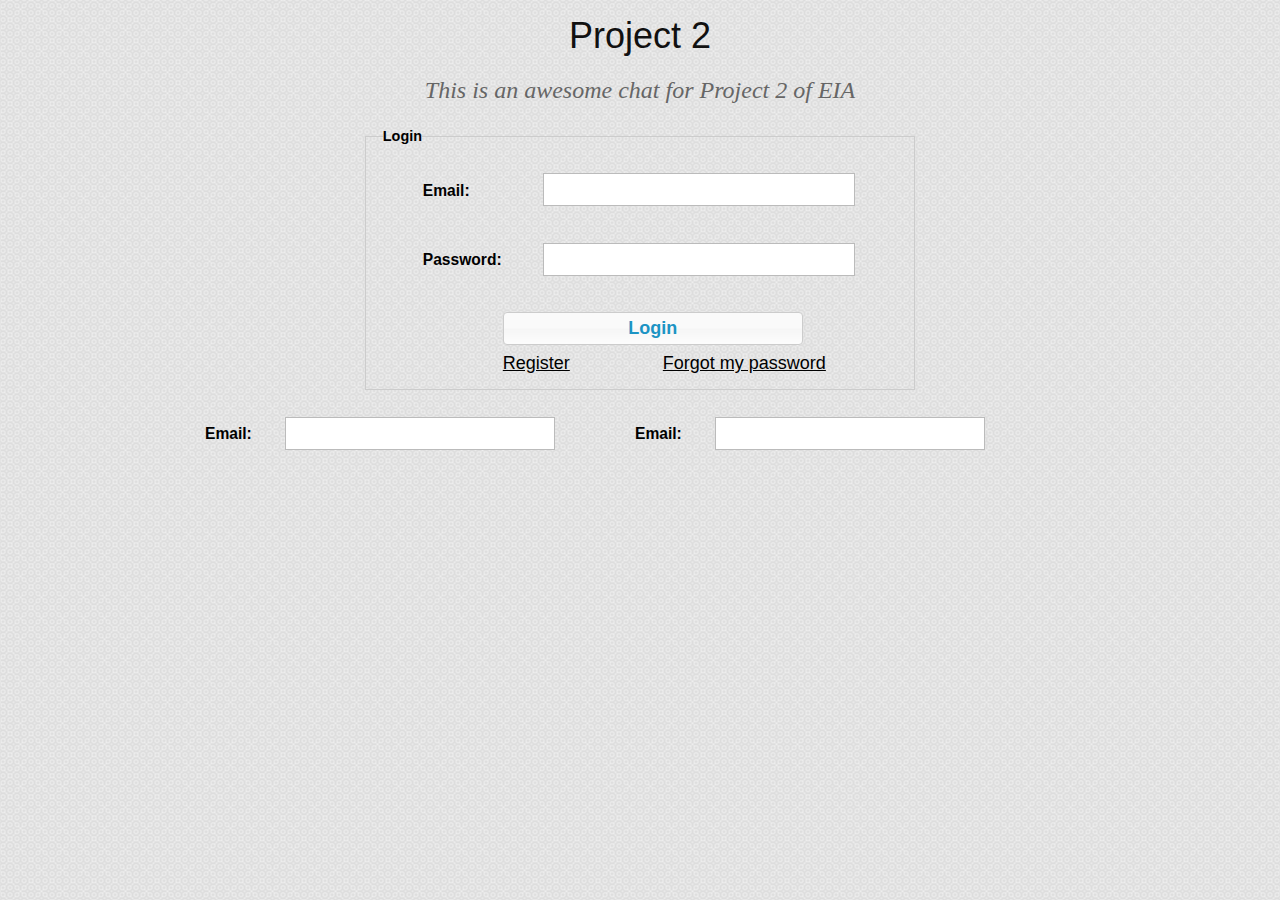
<file: WebContent/index.html>
<!DOCTYPE html PUBLIC "-//W3C//DTD HTML 4.01 Transitional//EN" "http://www.w3.org/TR/html4/loose.dtd">
<html>
<head>
	<meta http-equiv="Content-Type" content="text/html; charset=ISO-8859-1">
	
	<link rel="stylesheet" type="text/css" href="css/jquery-ui-1.10.3.custom.min.css">
	<!-- Framework CSS -->
    <link rel="stylesheet" href="css/blueprint/screen.css" type="text/css" media="screen, projection">
    <link rel="stylesheet" href="css/blueprint/print.css" type="text/css" media="print">
    <!--[if lt IE 8]><link rel="stylesheet" href="css/blueprint/ie.css" type="text/css" media="screen, projection"><![endif]-->
    
    <!-- Import fancy-type plugin for the sample page. -->
    <link rel="stylesheet" href="css/blueprint/fancy-type/screen.css" type="text/css" media="screen, projection">
    
	<link rel="stylesheet" type="text/css" href="css/bubbles.css">
	<link rel="stylesheet" type="text/css" href="css/core.css">
	
	
	<script type="text/JavaScript" src="js/jquery/jquery.js"></script>
	<script type="text/JavaScript" src="js/jquery/jquery-ui-1.10.3.custom.min.js"></script>
	<script type="text/JavaScript" src="js/jquery/jquery.validate.min.js"></script>
	<script type="text/JavaScript" src="js/jquery/additional-methods.min.js"></script>
	<script type="text/JavaScript" src="js/utils.js"></script>
	<script type="text/JavaScript" src="js/javascript.js"></script>
	<script type="text/JavaScript" src="js/chat.js"></script>
	<title>Project 2 - Chat groups</title>
</head>
<body class="ui-widget-content">
	<div class="container">
		<div class="prepend-top center-text span-24 last">
			<h1>Project 2</h1>
			<h2 class="alt">This is an awesome chat for Project 2 of EIA</h2>
		</div>
		<div id="content_login" class="prepend-5 span-14 last">
			<form id="frmLogin" class="cmxform">
				<fieldset>
					<legend>Login</legend>
					<div class="push-1 span-12 last">
						<label for="txtEmail" class="span-3 large">Email:</label>
						<input type="text" id="txtEmail" name="txtEmail" class="title" title="Please enter your email address" size="30" />
					</div>
					<div class="push-1 span-12 last">
						<label for="txtEmail" class="span-3 large">Password:</label>
						<input type="password" id="txtPassword" name="txtPassword" class="title" title="Please enter your password" size="30"/>
					</div>
					
					<ul class="error hide push-1 span-11 last" id="error"></ul>
					
					<div class="prepend-3 span-10 last">
						<input type="submit" id="btn_login" name="btn_login" value="Login" class="title" />
					</div>
					
					<div class="span-13 last">
						<h3 class="prepend-3 span-4" id="lnk_register"><a href="javascript:void(0)">Register</a></h3>
						<h3 class="span-5 last" id="lnk_reminder"><a href="javascript:void(0)">Forgot my password</a></h3>
					</div>
				</fieldset>
			</form>
		</div>
		
		<div id="content_register">
			<form id="frm_register" class="cmxform">
				<div class="prepend-1 span-10 last">
					<label for="txt_register" class="span-2 large">Email:</label>
					<input type="text" id="txt_register" name="txt_register" class="title span-7" 
					title="Please enter your email address" size="30" />
				</div>
				
				<ul class="error hide push-1 span-8 last" id="error"></ul>
			</form>
		</div>
		
		<div id="content_reminder">
			<form id="frm_reminder" class="cmxform">
				<div class="prepend-1 span-10 last">
					<label for="txt_reminder" class="span-2 large">Email:</label>
					<input type="text" id="txt_reminder" name="txt_reminder" title="Please enter your email address" size="30" class="title span-7"  />
				</div>
				
				<ul class="error hide push-1 span-8 last" id="error"></ul>
			</form>
		</div>
	</div>
</body>
</html>
</file>
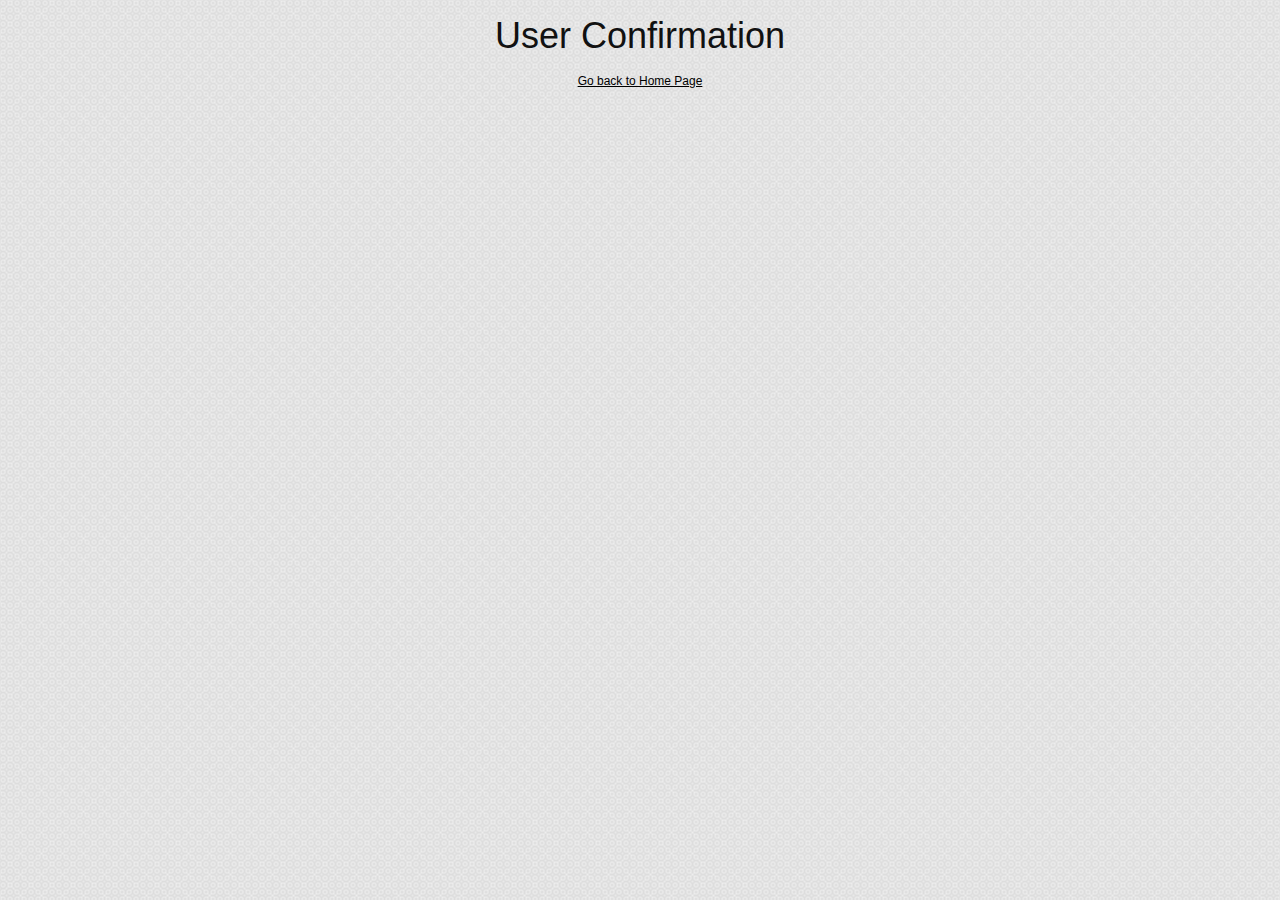
<file: WebContent/confirm.html>
<!DOCTYPE html PUBLIC "-//W3C//DTD HTML 4.01 Transitional//EN" "http://www.w3.org/TR/html4/loose.dtd">
<html>
<head>
	<meta http-equiv="Content-Type" content="text/html; charset=ISO-8859-1">
	
	<link rel="stylesheet" type="text/css" href="css/jquery-ui-1.10.3.custom.min.css">
	<!-- Framework CSS -->
    <link rel="stylesheet" href="css/blueprint/screen.css" type="text/css" media="screen, projection">
    <link rel="stylesheet" href="css/blueprint/print.css" type="text/css" media="print">
    <!--[if lt IE 8]><link rel="stylesheet" href="css/blueprint/ie.css" type="text/css" media="screen, projection"><![endif]-->
    
    <!-- Import fancy-type plugin for the sample page. -->
    <link rel="stylesheet" href="css/blueprint/fancy-type/screen.css" type="text/css" media="screen, projection">
    
	<link rel="stylesheet" type="text/css" href="css/bubbles.css">
	<link rel="stylesheet" type="text/css" href="css/core.css">
	
	
	<script type="text/JavaScript" src="js/jquery/jquery.js"></script>
	<script type="text/JavaScript" src="js/jquery/jquery-ui-1.10.3.custom.min.js"></script>
	<script type="text/JavaScript" src="js/jquery/jquery.validate.min.js"></script>
	<script type="text/javascript" src="js/utils.js"></script>
	<script type="text/javascript" src="js/javascript.js"></script>
	<script type="text/javascript" src="js/chat.js"></script>
	<title>Project 2 - User Confirmation</title>
</head>
<body class="ui-widget-content" onload="confirmDisplayMessage();">
	<div class="container">
		<div class="prepend-top center-text span-24 last">
			<h1>User Confirmation</h1>
			<h2 class="alt"><span id="txtConfirmation"></span></h2>
			<a href="index.html">Go back to Home Page</a>
		</div>
	</div>
</body>
</html>
</file>
<file: WebContent/css/blueprint/screen.css>
/* -----------------------------------------------------------------------


 Blueprint CSS Framework 1.0.1
 http://blueprintcss.org

   * Copyright (c) 2007-Present. See LICENSE for more info.
   * See README for instructions on how to use Blueprint.
   * For credits and origins, see AUTHORS.
   * This is a compressed file. See the sources in the 'src' directory.

----------------------------------------------------------------------- */

/* reset.css */
html {margin:0;padding:0;border:0;}
body, div, span, object, iframe, h1, h2, h3, h4, h5, h6, p, blockquote, pre, a, abbr, acronym, address, code, del, dfn, em, img, q, dl, dt, dd, ol, ul, li, fieldset, form, label, legend, table, caption, tbody, tfoot, thead, tr, th, td, article, aside, dialog, figure, footer, header, hgroup, nav, section {margin:0;padding:0;border:0;font-size:100%;font:inherit;vertical-align:baseline;}
article, aside, details, figcaption, figure, dialog, footer, header, hgroup, menu, nav, section {display:block;}
body {line-height:1.5;background:white;}
table {border-collapse:separate;border-spacing:0;}
caption, th, td {text-align:left;font-weight:normal;float:none !important;}
table, th, td {vertical-align:middle;}
blockquote:before, blockquote:after, q:before, q:after {content:'';}
blockquote, q {quotes:"" "";}
a img {border:none;}
:focus {outline:0;}

/* typography.css */
html {font-size:100.01%;}
body {font-size:75%;color:#222;background:#fff;font-family:"Helvetica Neue", Arial, Helvetica, sans-serif;}
h1, h2, h3, h4, h5, h6 {font-weight:normal;color:#111;}
h1 {font-size:3em;line-height:1;margin-bottom:0.5em;}
h2 {font-size:2em;margin-bottom:0.75em;}
h3 {font-size:1.5em;line-height:1;margin-bottom:1em;}
h4 {font-size:1.2em;line-height:1.25;margin-bottom:1.25em;}
h5 {font-size:1em;font-weight:bold;margin-bottom:1.5em;}
h6 {font-size:1em;font-weight:bold;}
h1 img, h2 img, h3 img, h4 img, h5 img, h6 img {margin:0;}
p {margin:0 0 1.5em;}
.left {float:left !important;}
p .left {margin:1.5em 1.5em 1.5em 0;padding:0;}
.right {float:right !important;}
p .right {margin:1.5em 0 1.5em 1.5em;padding:0;}
a:focus, a:hover {color:#09f;}
a {color:#06c;text-decoration:underline;}
blockquote {margin:1.5em;color:#666;font-style:italic;}
strong, dfn {font-weight:bold;}
em, dfn {font-style:italic;}
sup, sub {line-height:0;}
abbr, acronym {border-bottom:1px dotted #666;}
address {margin:0 0 1.5em;font-style:italic;}
del {color:#666;}
pre {margin:1.5em 0;white-space:pre;}
pre, code, tt {font:1em 'andale mono', 'lucida console', monospace;line-height:1.5;}
li ul, li ol {margin:0;}
ul, ol {margin:0 1.5em 1.5em 0;padding-left:1.5em;}
ul {list-style-type:disc;}
ol {list-style-type:decimal;}
dl {margin:0 0 1.5em 0;}
dl dt {font-weight:bold;}
dd {margin-left:1.5em;}
table {margin-bottom:1.4em;width:100%;}
th {font-weight:bold;}
thead th {background:#c3d9ff;}
th, td, caption {padding:4px 10px 4px 5px;}
tbody tr:nth-child(even) td, tbody tr.even td {background:#e5ecf9;}
tfoot {font-style:italic;}
caption {background:#eee;}
.small {font-size:.8em;margin-bottom:1.875em;line-height:1.875em;}
.large {font-size:1.3em;line-height:2.5em;margin:0.4em 0;}
.hide {display:none;}
.quiet {color:#666;}
.loud {color:#000;}
.highlight {background:#ff0;}
.added {background:#060;color:#fff;}
.removed {background:#900;color:#fff;}
.first {margin-left:0;padding-left:0;}
.last {margin-right:0;padding-right:0;}
.top {margin-top:0;padding-top:0;}
.bottom {margin-bottom:0;padding-bottom:0;}

/* forms.css */
label {font-weight:bold;}
fieldset {padding:0 1.4em 1.4em 1.4em;margin:0 0 1.5em 0;border:1px solid #ccc;}
legend {font-weight:bold;font-size:1.2em;margin-top:-0.2em;margin-bottom:1em;}
fieldset, #IE8#HACK {padding-top:1.4em;}
legend, #IE8#HACK {margin-top:0;margin-bottom:0;}
input[type=text], input[type=password], input[type=url], input[type=email], input.text, input.title, textarea {background-color:#fff;border:1px solid #bbb;color:#000;}
input[type=text]:focus, input[type=password]:focus, input[type=url]:focus, input[type=email]:focus, input.text:focus, input.title:focus, textarea:focus {border-color:#666;}
select {background-color:#fff;border-width:1px;border-style:solid;}
input[type=text], input[type=password], input[type=url], input[type=email], input.text, input.title, textarea, select {margin:0.5em 0;}
input.text, input.title {width:300px;padding:5px;}
input.title {font-size:1.5em;}
textarea {width:390px;height:250px;padding:5px;}
form.inline {line-height:3;}
form.inline p {margin-bottom:0;}
.error, .alert, .notice, .success, .info {padding:0.8em;margin-bottom:1em;border:2px solid #ddd;}
.error, .alert {background:#fbe3e4;color:#8a1f11;border-color:#fbc2c4; }
.notice {background:#fff6bf;color:#514721;border-color:#ffd324;}
.success {background:#e6efc2;color:#264409;border-color:#c6d880;}
.info {background:#d5edf8;color:#205791;border-color:#92cae4;}
.error a, ul.alert a {color:#8a1f11;}
.notice a {color:#514721;}
.success a {color:#264409;}
.info a {color:#205791;}

/* grid.css */
.container {width:950px;margin:0 auto;}
.showgrid {background:url(src/grid.png);}
.column, .span-1, .span-2, .span-3, .span-4, .span-5, .span-6, .span-7, .span-8, .span-9, .span-10, .span-11, .span-12, .span-13, .span-14, .span-15, .span-16, .span-17, .span-18, .span-19, .span-20, .span-21, .span-22, .span-23, .span-24 {float:left;margin-right:10px;}
.last {margin-right:0;}
.span-1 {width:30px;}
.span-2 {width:70px;}
.span-3 {width:110px;}
.span-4 {width:150px;}
.span-5 {width:190px;}
.span-6 {width:230px;}
.span-7 {width:270px;}
.span-8 {width:310px;}
.span-9 {width:350px;}
.span-10 {width:390px;}
.span-11 {width:430px;}
.span-12 {width:470px;}
.span-13 {width:510px;}
.span-14 {width:550px;}
.span-15 {width:590px;}
.span-16 {width:630px;}
.span-17 {width:670px;}
.span-18 {width:710px;}
.span-19 {width:750px;}
.span-20 {width:790px;}
.span-21 {width:830px;}
.span-22 {width:870px;}
.span-23 {width:910px;}
.span-24 {width:950px;margin-right:0;}
input.span-1, textarea.span-1, input.span-2, textarea.span-2, input.span-3, textarea.span-3, input.span-4, textarea.span-4, input.span-5, textarea.span-5, input.span-6, textarea.span-6, input.span-7, textarea.span-7, input.span-8, textarea.span-8, input.span-9, textarea.span-9, input.span-10, textarea.span-10, input.span-11, textarea.span-11, input.span-12, textarea.span-12, input.span-13, textarea.span-13, input.span-14, textarea.span-14, input.span-15, textarea.span-15, input.span-16, textarea.span-16, input.span-17, textarea.span-17, input.span-18, textarea.span-18, input.span-19, textarea.span-19, input.span-20, textarea.span-20, input.span-21, textarea.span-21, input.span-22, textarea.span-22, input.span-23, textarea.span-23, input.span-24, textarea.span-24 {border-left-width:1px;border-right-width:1px;padding-left:5px;padding-right:5px;}
input.span-1, textarea.span-1 {width:18px;}
input.span-2, textarea.span-2 {width:58px;}
input.span-3, textarea.span-3 {width:98px;}
input.span-4, textarea.span-4 {width:138px;}
input.span-5, textarea.span-5 {width:178px;}
input.span-6, textarea.span-6 {width:218px;}
input.span-7, textarea.span-7 {width:258px;}
input.span-8, textarea.span-8 {width:298px;}
input.span-9, textarea.span-9 {width:338px;}
input.span-10, textarea.span-10 {width:378px;}
input.span-11, textarea.span-11 {width:418px;}
input.span-12, textarea.span-12 {width:458px;}
input.span-13, textarea.span-13 {width:498px;}
input.span-14, textarea.span-14 {width:538px;}
input.span-15, textarea.span-15 {width:578px;}
input.span-16, textarea.span-16 {width:618px;}
input.span-17, textarea.span-17 {width:658px;}
input.span-18, textarea.span-18 {width:698px;}
input.span-19, textarea.span-19 {width:738px;}
input.span-20, textarea.span-20 {width:778px;}
input.span-21, textarea.span-21 {width:818px;}
input.span-22, textarea.span-22 {width:858px;}
input.span-23, textarea.span-23 {width:898px;}
input.span-24, textarea.span-24 {width:938px;}
.append-1 {padding-right:40px;}
.append-2 {padding-right:80px;}
.append-3 {padding-right:120px;}
.append-4 {padding-right:160px;}
.append-5 {padding-right:200px;}
.append-6 {padding-right:240px;}
.append-7 {padding-right:280px;}
.append-8 {padding-right:320px;}
.append-9 {padding-right:360px;}
.append-10 {padding-right:400px;}
.append-11 {padding-right:440px;}
.append-12 {padding-right:480px;}
.append-13 {padding-right:520px;}
.append-14 {padding-right:560px;}
.append-15 {padding-right:600px;}
.append-16 {padding-right:640px;}
.append-17 {padding-right:680px;}
.append-18 {padding-right:720px;}
.append-19 {padding-right:760px;}
.append-20 {padding-right:800px;}
.append-21 {padding-right:840px;}
.append-22 {padding-right:880px;}
.append-23 {padding-right:920px;}
.prepend-1 {padding-left:40px;}
.prepend-2 {padding-left:80px;}
.prepend-3 {padding-left:120px;}
.prepend-4 {padding-left:160px;}
.prepend-5 {padding-left:200px;}
.prepend-6 {padding-left:240px;}
.prepend-7 {padding-left:280px;}
.prepend-8 {padding-left:320px;}
.prepend-9 {padding-left:360px;}
.prepend-10 {padding-left:400px;}
.prepend-11 {padding-left:440px;}
.prepend-12 {padding-left:480px;}
.prepend-13 {padding-left:520px;}
.prepend-14 {padding-left:560px;}
.prepend-15 {padding-left:600px;}
.prepend-16 {padding-left:640px;}
.prepend-17 {padding-left:680px;}
.prepend-18 {padding-left:720px;}
.prepend-19 {padding-left:760px;}
.prepend-20 {padding-left:800px;}
.prepend-21 {padding-left:840px;}
.prepend-22 {padding-left:880px;}
.prepend-23 {padding-left:920px;}
.border {padding-right:4px;margin-right:5px;border-right:1px solid #ddd;}
.colborder {padding-right:24px;margin-right:25px;border-right:1px solid #ddd;}
.pull-1 {margin-left:-40px;}
.pull-2 {margin-left:-80px;}
.pull-3 {margin-left:-120px;}
.pull-4 {margin-left:-160px;}
.pull-5 {margin-left:-200px;}
.pull-6 {margin-left:-240px;}
.pull-7 {margin-left:-280px;}
.pull-8 {margin-left:-320px;}
.pull-9 {margin-left:-360px;}
.pull-10 {margin-left:-400px;}
.pull-11 {margin-left:-440px;}
.pull-12 {margin-left:-480px;}
.pull-13 {margin-left:-520px;}
.pull-14 {margin-left:-560px;}
.pull-15 {margin-left:-600px;}
.pull-16 {margin-left:-640px;}
.pull-17 {margin-left:-680px;}
.pull-18 {margin-left:-720px;}
.pull-19 {margin-left:-760px;}
.pull-20 {margin-left:-800px;}
.pull-21 {margin-left:-840px;}
.pull-22 {margin-left:-880px;}
.pull-23 {margin-left:-920px;}
.pull-24 {margin-left:-960px;}
.pull-1, .pull-2, .pull-3, .pull-4, .pull-5, .pull-6, .pull-7, .pull-8, .pull-9, .pull-10, .pull-11, .pull-12, .pull-13, .pull-14, .pull-15, .pull-16, .pull-17, .pull-18, .pull-19, .pull-20, .pull-21, .pull-22, .pull-23, .pull-24 {float:left;position:relative;}
.push-1 {margin:0 -40px 1.5em 40px;}
.push-2 {margin:0 -80px 1.5em 80px;}
.push-3 {margin:0 -120px 1.5em 120px;}
.push-4 {margin:0 -160px 1.5em 160px;}
.push-5 {margin:0 -200px 1.5em 200px;}
.push-6 {margin:0 -240px 1.5em 240px;}
.push-7 {margin:0 -280px 1.5em 280px;}
.push-8 {margin:0 -320px 1.5em 320px;}
.push-9 {margin:0 -360px 1.5em 360px;}
.push-10 {margin:0 -400px 1.5em 400px;}
.push-11 {margin:0 -440px 1.5em 440px;}
.push-12 {margin:0 -480px 1.5em 480px;}
.push-13 {margin:0 -520px 1.5em 520px;}
.push-14 {margin:0 -560px 1.5em 560px;}
.push-15 {margin:0 -600px 1.5em 600px;}
.push-16 {margin:0 -640px 1.5em 640px;}
.push-17 {margin:0 -680px 1.5em 680px;}
.push-18 {margin:0 -720px 1.5em 720px;}
.push-19 {margin:0 -760px 1.5em 760px;}
.push-20 {margin:0 -800px 1.5em 800px;}
.push-21 {margin:0 -840px 1.5em 840px;}
.push-22 {margin:0 -880px 1.5em 880px;}
.push-23 {margin:0 -920px 1.5em 920px;}
.push-24 {margin:0 -960px 1.5em 960px;}
.push-1, .push-2, .push-3, .push-4, .push-5, .push-6, .push-7, .push-8, .push-9, .push-10, .push-11, .push-12, .push-13, .push-14, .push-15, .push-16, .push-17, .push-18, .push-19, .push-20, .push-21, .push-22, .push-23, .push-24 {float:left;position:relative;}
div.prepend-top, .prepend-top {margin-top:1.5em;}
div.append-bottom, .append-bottom {margin-bottom:1.5em;}
.box {padding:1.5em;margin-bottom:1.5em;background:#e5eCf9;}
hr {background:#ddd;color:#ddd;clear:both;float:none;width:100%;height:1px;margin:0 0 17px;border:none;}
hr.space {background:#fff;color:#fff;visibility:hidden;}
.clearfix:after, .container:after {content:"\0020";display:block;height:0;clear:both;visibility:hidden;overflow:hidden;}
.clearfix, .container {display:block;}
.clear {clear:both;}
</file>
<file: WebContent/css/blueprint/print.css>
/* -----------------------------------------------------------------------


 Blueprint CSS Framework 1.0.1
 http://blueprintcss.org

   * Copyright (c) 2007-Present. See LICENSE for more info.
   * See README for instructions on how to use Blueprint.
   * For credits and origins, see AUTHORS.
   * This is a compressed file. See the sources in the 'src' directory.

----------------------------------------------------------------------- */

/* print.css */
body {line-height:1.5;font-family:"Helvetica Neue", Arial, Helvetica, sans-serif;color:#000;background:none;font-size:10pt;}
.container {background:none;}
hr {background:#ccc;color:#ccc;width:100%;height:2px;margin:2em 0;padding:0;border:none;}
hr.space {background:#fff;color:#fff;visibility:hidden;}
h1, h2, h3, h4, h5, h6 {font-family:"Helvetica Neue", Arial, "Lucida Grande", sans-serif;}
code {font:.9em "Courier New", Monaco, Courier, monospace;}
a img {border:none;}
p img.top {margin-top:0;}
blockquote {margin:1.5em;padding:1em;font-style:italic;font-size:.9em;}
.small {font-size:.9em;}
.large {font-size:1.1em;}
.quiet {color:#999;}
.hide {display:none;}
a:link, a:visited {background:transparent;font-weight:700;text-decoration:underline;}
a:link:after, a:visited:after {content:" (" attr(href) ")";font-size:90%;}
</file>
<file: WebContent/css/blueprint/ie.css>
/* -----------------------------------------------------------------------


 Blueprint CSS Framework 1.0.1
 http://blueprintcss.org

   * Copyright (c) 2007-Present. See LICENSE for more info.
   * See README for instructions on how to use Blueprint.
   * For credits and origins, see AUTHORS.
   * This is a compressed file. See the sources in the 'src' directory.

----------------------------------------------------------------------- */

/* ie.css */
body {text-align:center;}
.container {text-align:left;}
* html .column, * html .span-1, * html .span-2, * html .span-3, * html .span-4, * html .span-5, * html .span-6, * html .span-7, * html .span-8, * html .span-9, * html .span-10, * html .span-11, * html .span-12, * html .span-13, * html .span-14, * html .span-15, * html .span-16, * html .span-17, * html .span-18, * html .span-19, * html .span-20, * html .span-21, * html .span-22, * html .span-23, * html .span-24 {display:inline;overflow-x:hidden;}
* html legend {margin:0px -8px 16px 0;padding:0;}
sup {vertical-align:text-top;}
sub {vertical-align:text-bottom;}
html>body p code {*white-space:normal;}
hr {margin:-8px auto 11px;}
img {-ms-interpolation-mode:bicubic;}
.clearfix, .container {display:inline-block;}
* html .clearfix, * html .container {height:1%;}
fieldset {padding-top:0;}
legend {margin-top:-0.2em;margin-bottom:1em;margin-left:-0.5em;}
textarea {overflow:auto;}
label {vertical-align:middle;position:relative;top:-0.25em;}
input.text, input.title, textarea {background-color:#fff;border:1px solid #bbb;}
input.text:focus, input.title:focus {border-color:#666;}
input.text, input.title, textarea, select {margin:0.5em 0;}
input.checkbox, input.radio {position:relative;top:.25em;}
form.inline div, form.inline p {vertical-align:middle;}
form.inline input.checkbox, form.inline input.radio, form.inline input.button, form.inline button {margin:0.5em 0;}
button, input.button {position:relative;top:0.25em;}
</file>
<file: WebContent/css/blueprint/fancy-type/screen.css>
/* --------------------------------------------------------------

   fancy-type.css
   * Lots of pretty advanced classes for manipulating text.

   See the Readme file in this folder for additional instructions.

-------------------------------------------------------------- */

/* Indentation instead of line shifts for sibling paragraphs. */
   p + p { text-indent:2em; margin-top:-1.5em; }
   form p + p  { text-indent: 0; } /* Don't want this in forms. */


/* For great looking type, use this code instead of asdf:
   <span class="alt">asdf</span>
   Best used on prepositions and ampersands. */

.alt {
  color: #666;
  font-family: "Warnock Pro", "Goudy Old Style","Palatino","Book Antiqua", Georgia, serif;
  font-style: italic;
  font-weight: normal;
}


/* For great looking quote marks in titles, replace "asdf" with:
   <span class="dquo">&#8220;</span>asdf&#8221;
   (That is, when the title starts with a quote mark).
   (You may have to change this value depending on your font size). */

.dquo { margin-left: -.5em; }


/* Reduced size type with incremental leading
   (http://www.markboulton.co.uk/journal/comments/incremental_leading/)

   This could be used for side notes. For smaller type, you don't necessarily want to
   follow the 1.5x vertical rhythm -- the line-height is too much.

   Using this class, it reduces your font size and line-height so that for
   every four lines of normal sized type, there is five lines of the sidenote. eg:

   New type size in em's:
     10px (wanted side note size) / 12px (existing base size) = 0.8333 (new type size in ems)

   New line-height value:
     12px x 1.5 = 18px (old line-height)
     18px x 4 = 72px
     72px / 5 = 14.4px (new line height)
     14.4px / 10px = 1.44 (new line height in em's) */

p.incr, .incr p {
  font-size: 10px;
  line-height: 1.44em;
  margin-bottom: 1.5em;
}


/* Surround uppercase words and abbreviations with this class.
   Based on work by Jørgen Arnor Gårdsø Lom [http://twistedintellect.com/] */

.caps {
  font-variant: small-caps;
  letter-spacing: 1px;
  text-transform: lowercase;
  font-size:1.2em;
  line-height:1%;
  font-weight:bold;
  padding:0 2px;
}
</file>
<file: WebContent/css/bubbles.css>
/* ------------------------------------------
PURE CSS SPEECH BUBBLES
by Nicolas Gallagher
- http://nicolasgallagher.com/pure-css-speech-bubbles/

http://nicolasgallagher.com
http://twitter.com/necolas

Created: 02 March 2010
Version: 1.2 (03 March 2011)

Dual licensed under MIT and GNU GPLv2 � Nicolas Gallagher 
------------------------------------------ */

/* NOTE: Some declarations use longhand notation so that it can be clearly
explained what specific properties or values do and what their relationship
is to other properties or values in creating the effect */

/* 
 Should you want to set a background colour on a containing element
 certain types of bubble effect may require you to include these 
 style declarations.
 */
 
/* ============================================================================================================================
== BLOCKQUOTE WITH MESSAGE CONTENT
** ============================================================================================================================ */

.bubble-right,
.bubble-left {
	position:relative;
	padding:15px 30px;
	margin: 10px;
	color:#fff;
	background:#3a8104; /* default background for browsers without gradient support */
	/* css3 */
	background:-webkit-gradient(linear, 0 0, 0 100%, from(#5a8f00), to(#3a8104));
	background:-moz-linear-gradient(#5a8f00, #3a8104);
	background:-o-linear-gradient(#5a8f00, #3a8104);
	background:linear-gradient(#5a8f00, #3a8104);
	-webkit-border-radius:10px;
	-moz-border-radius:10px;
	border-radius:10px;
}

/* ============================================================================================================================
== BLOCKQUOTE WITH RIGHT-ANGLED TRIANGLE
** ============================================================================================================================ */

/* display of quote author (alternatively use a class on the element following the blockquote) */
.bubble-left + p {margin:15px 0 2em 100px; font-style:italic;}

/* creates the triangle */
.bubble-left:after {
	content:"";
	position:absolute;
	bottom:-35px;
	left:50px;
	border-width:0px 30px 35px 0px;
	border-style:solid;
	border-color:transparent #3a8104;
    /* reduce the damage in FF3.0 */
    display:block; 
    width:0;
}


/* ============================================================================================================================
== BLOCKQUOTE WITH LEFT-ANGLED TRIANGLE
** ============================================================================================================================ */

/* display of quote author (alternatively use a class on the element following the blockquote) */
.bubble-right + p {margin:15px 100px 2em 0px; font-style:italic; text-align: right;}

/* creates the triangle */
.bubble-right:after {
	content:"";
	position:absolute;
	bottom:-35px;
	right:50px;
	border-width:0px 0px 35px 30px;
	border-style:solid;
	border-color:transparent #3a8104;
    /* reduce the damage in FF3.0 */
    display:block; 
    width:0;
}
</file>
<file: WebContent/css/core.css>
.ui-widget-content{border:none;}
ul{list-style-position: inside;}
h3{margin-bottom: 0;}
a{color: #0070a3}
#sending{color:#333;margin: 0.5em 0.4em 0.5em 0;display:block;padding: .4em 1em; text-align: right;}
#sending.notext{color:#333;display:inline;padding: 0 .6em;}
.ui-dialog-buttonpane button.large {font-size:1.3em;line-height:2.5em;margin:0.4em 0;}
.center-text{text-align: center;}
/*#chat_body{min-height: 280px;}*/
.outer_container{min-height: 248px;}
.right{text-align: right;}
#chat_container{margin-bottom: 0;background: #eeeeee;}
#actions,#settings{height: 100%;}
#actions button,#settings button{height: 70px;margin-bottom: 0;}
#content_chat{height: 100%;}
.inner_content{margin-bottom: 0; height: 100%;overflow: auto;}
#toolbar{margin-bottom: 0;}



.ui-button-icon-primary.ui-icon.btn_home,
.ui-button-icon-primary.ui-icon.btn_groups,
.ui-button-icon-primary.ui-icon.btn_chat,
.ui-button-icon-primary.ui-icon.btn_logout,
.ui-button-icon-primary.ui-icon.btn_delete,
.ui-button-icon-primary.ui-icon.btn_reset
 {height: 32px;width: 32px;margin: 0 0 2em -16px;text-align: center;left: 50%;top: 5px;}
#actions .ui-button-text-icon-primary .ui-button-text,
#settings .ui-button-text-icon-primary .ui-button-text  {display: block;position: static;padding: 35px 10px 5px 10px;font-size: 0.8em;}
.btn_home {background-image: url(images/home.png) !important;}
.btn_groups {background-image: url(images/groups.png) !important;}
.btn_chat {background-image: url(images/chat.png) !important;}
.btn_logout {background-image: url(images/logout.png) !important;}
.btn_delete {background-image: url(images/delete.png) !important;}
.btn_reset {background-image: url(images/reset.png) !important;}

.ui-button-text {padding: .4em 0em .4em 1em;}

#group_name{font-size: 16px;font-weight: bold;}
</file>
